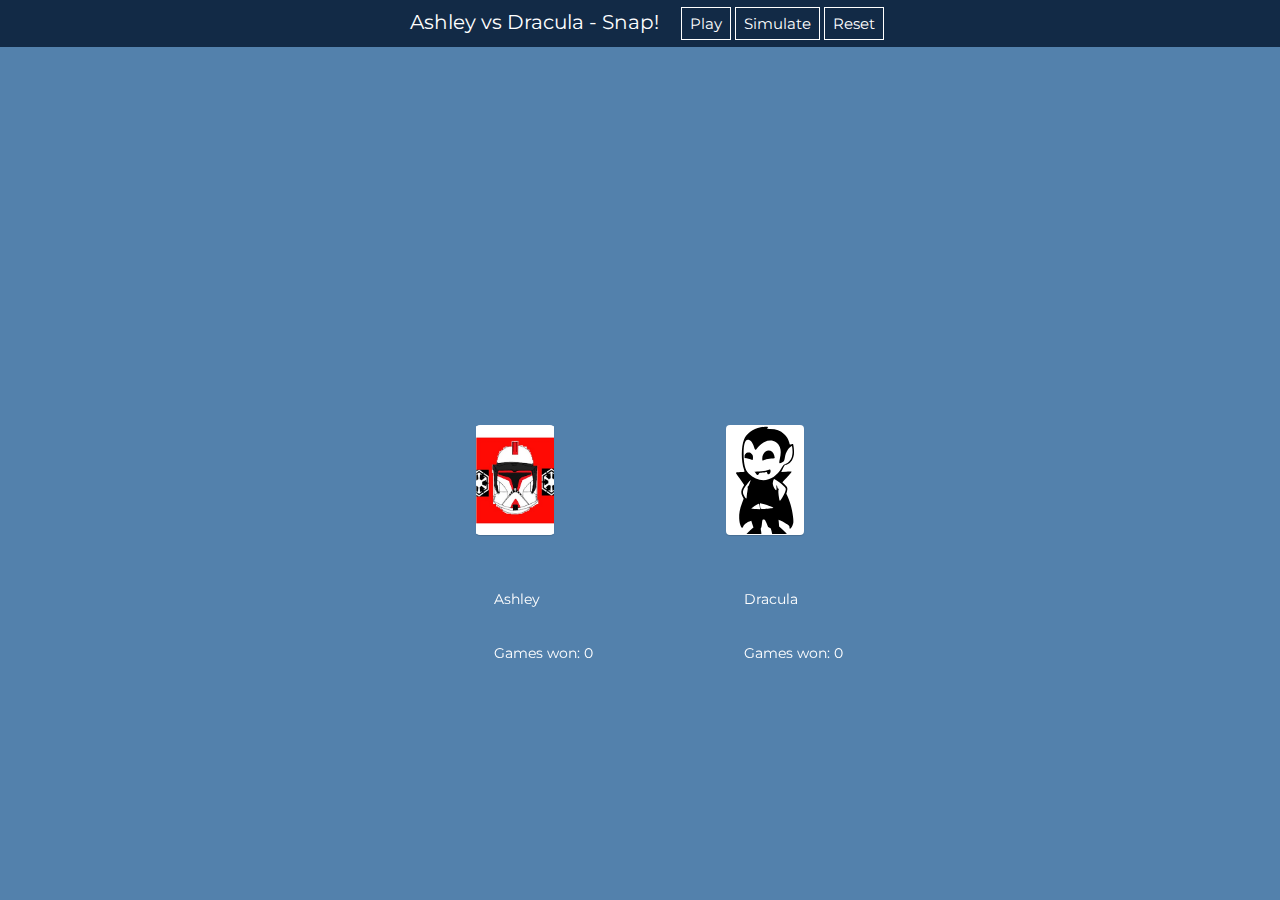
<file: index.html>
<!DOCTYPE html>
<html lang="en-us">
<head>
  <title>ifo20 - github</title>
	<link rel="stylesheet" href="css/style.css">

  <meta charset="utf-8">
  <meta http-equiv="X-UA-Compatible" content="IE=edge">
	<meta name="viewport" content="width=device-width, initial-scale=1">
	<link href="https://fonts.googleapis.com/css?family=Montserrat" rel="stylesheet">
</head>
<body>
	<div id="topbar">
		<span>Ashley vs Dracula - Snap!</span>
	</div>
	<div id="logdiv"></div>
	<div id="container">
	</div>
</body>
	<script src="scripts/jquery-3.1.1.min.js"></script>
	<script src="scripts/script.js"></script>
</html>
</file>
<file: css/style.css>
* {
  -webkit-box-sizing: border-box;
  -moz-box-sizing: border-box;
  box-sizing: border-box;
  margin: 0;
  padding: 0;
}
html,
body {
  height: 100%;
}
body {
  background-color: #5381ac;
  color: rgb(255, 255, 255);
  font-family: 'Montserrat', sans-serif;
  -webkit-user-select: none;
  -moz-user-select: none;
  -ms-user-select: none;
  user-select: none;
  overflow: hidden;
  -webkit-text-size-adjust: 100%;
  -ms-text-size-adjust: 100%;
  text-size-adjust: 100%;
}
#container {
  position: fixed;
  top: calc(50% + 1.5rem);
  left: 50%;
  -webkit-transform: translate3d(-50%, -50%, 0);
  -moz-transform: translate3d(-50%, -50%, 0);
  -o-transform: translate3d(-50%, -50%, 0);
  -ms-transform: translate3d(-50%, -50%, 0);
  transform: translate3d(-50%, -50%, 0);
}
#topbar {
  position: fixed;
  top: 0;
  left: 0;
  width: 100%;
  background-color: rgb(18, 42, 70);
  padding: 0.25rem;
  text-align: center;
}
#topbar button {
  background: none;
  border: 1px solid #fff;
  outline: none;
  margin: 0.1rem;
  padding: 0.4rem;
  font: inherit;
  font-size: 0.75rem;
  line-height: 1;
  color: #fff;
  cursor: pointer;
}
#topbar button:hover:enabled {
  background-color: #fff;
  color: #444;
}
#topbar button:disabled {
  color: #22C;
  border: 1px solid #22C;
  cursor: default;
}
span {
 padding: 15px; 
}
.message {
  position: fixed;
  top: 50vh;
  left: 0;
  width: 100%;
  padding: 1rem 1rem;
  font-size: 1rem;
  text-align: left;
}
.instruction {
  position: fixed;
  top: 35vh;
  left: 50vw;
  padding: 1rem;
  font-size: 1rem;
  text-align: center;
}
.score, .nametext, .card-count {
  position: fixed;
  top: 70vh;
  left: 50vw;
  padding: 0.7rem;
  font-size: 0.7rem;
  text-align: center;
}
.nametext {
  top: 64vh;
}
.card-count {
  top: 67vh;
}
.card {
  position: absolute;
  display: inline-block;
  left: -1.9375rem;
  top: -2.75rem;
  width: 3.875rem;
  height: 5.5rem;
  background-color: #fff;
  -webkit-border-radius: 4px;
  border-radius: 4px;
  -webkit-box-shadow: 0 1px 1px rgba(0,0,0,0.15);
  box-shadow: 0 1px 1px rgba(0,0,0,0.15);
  cursor: default;
  will-change: transform;
}
.card:before,
.card:after {
  position: absolute;
  font-size: 0.7rem;
  text-align: center;
  line-height: 0.7rem;
  font-family: 'Ubuntu Condensed', sans-serif;
  white-space: pre-line;
  width: 0.55rem;
  letter-spacing: -0.1rem;
}
.card:before {
  top: 0.15rem;
  left: 0;
}
.card:after {
  bottom: 0.1rem;
  right: 0;
  -webkit-transform: rotate(180deg);
  -moz-transform: rotate(180deg);
  -o-transform: rotate(180deg);
  -ms-transform: rotate(180deg);
  transform: rotate(180deg);
}
.card .face {
  height: 100%;
  background-position: 50% 50%;
  -webkit-background-size: 100% 100%;
  -moz-background-size: 100% 100%;
  background-size: 100% 100%;
  background-repeat: no-repeat;
}
.card .back {
  position: absolute;
  background-image: url("faces/back.png");
  background-position: 50% 50%;
  -webkit-background-size: 100% 100%;
  -moz-background-size: 100% 100%;
  background-size: 100% 100%;
  background-repeat: no-repeat;
  width: 100%;
  height: 100%;
  top: 0;
  left: 0;
}
.card.spades,
.card.clubs,
.card.joker {
  color: #000;
}
.card.hearts,
.card.diamonds,
.card.joker.rank3 {
  color: #d40000;
}
.card.joker.rank1:before,
.card.joker.rank2:before,
.card.joker.rank3:before,
.card.joker.rank1:after,
.card.joker.rank2:after,
.card.joker.rank3:after {
  content: "J\a O\a K\a E\a R";
  letter-spacing: 0;
  font-size: 0.4rem;
  line-height: 0.4rem;
  padding: 0.15rem 0.05rem;
  width: 0.5rem;
}
.card.rank1:before,
.card.rank1:after {
  content: "A";
}
.card.rank2:before,
.card.rank2:after {
  content: "2";
}
.card.rank3:before,
.card.rank3:after {
  content: "3";
}
.card.rank4:before,
.card.rank4:after {
  content: "4";
}
.card.rank5:before,
.card.rank5:after {
  content: "5";
}
.card.rank6:before,
.card.rank6:after {
  content: "6";
}
.card.rank7:before,
.card.rank7:after {
  content: "7";
}
.card.rank8:before,
.card.rank8:after {
  content: "8";
}
.card.rank9:before,
.card.rank9:after {
  content: "9";
}
.card.rank10:before,
.card.rank10:after {
  content: "10";
}
.card.rank11:before,
.card.rank11:after {
  content: "J";
}
.card.rank12:before,
.card.rank12:after {
  content: "Q";
}
.card.rank13:before,
.card.rank13:after {
  content: "K";
}
.card.spades.rank1 .face {
  background-image: url("faces/0_1.svg");
}
.card.spades.rank2 .face {
  background-image: url("faces/0_2.svg");
}
.card.spades.rank3 .face {
  background-image: url("faces/0_3.svg");
}
.card.spades.rank4 .face {
  background-image: url("faces/0_4.svg");
}
.card.spades.rank5 .face {
  background-image: url("faces/0_5.svg");
}
.card.spades.rank6 .face {
  background-image: url("faces/0_6.svg");
}
.card.spades.rank7 .face {
  background-image: url("faces/0_7.svg");
}
.card.spades.rank8 .face {
  background-image: url("faces/0_8.svg");
}
.card.spades.rank9 .face {
  background-image: url("faces/0_9.svg");
}
.card.spades.rank10 .face {
  background-image: url("faces/0_10.svg");
}
.card.spades.rank11 .face {
  background-image: url("faces/0_11.svg");
}
.card.spades.rank12 .face {
  background-image: url("faces/0_12.svg");
}
.card.spades.rank13 .face {
  background-image: url("faces/0_13.svg");
}
.card.hearts.rank1 .face {
  background-image: url("faces/1_1.svg");
}
.card.hearts.rank2 .face {
  background-image: url("faces/1_2.svg");
}
.card.hearts.rank3 .face {
  background-image: url("faces/1_3.svg");
}
.card.hearts.rank4 .face {
  background-image: url("faces/1_4.svg");
}
.card.hearts.rank5 .face {
  background-image: url("faces/1_5.svg");
}
.card.hearts.rank6 .face {
  background-image: url("faces/1_6.svg");
}
.card.hearts.rank7 .face {
  background-image: url("faces/1_7.svg");
}
.card.hearts.rank8 .face {
  background-image: url("faces/1_8.svg");
}
.card.hearts.rank9 .face {
  background-image: url("faces/1_9.svg");
}
.card.hearts.rank10 .face {
  background-image: url("faces/1_10.svg");
}
.card.hearts.rank11 .face {
  background-image: url("faces/1_11.svg");
}
.card.hearts.rank12 .face {
  background-image: url("faces/1_12.svg");
}
.card.hearts.rank13 .face {
  background-image: url("faces/1_13.svg");
}
.card.clubs.rank1 .face {
  background-image: url("faces/2_1.svg");
}
.card.clubs.rank2 .face {
  background-image: url("faces/2_2.svg");
}
.card.clubs.rank3 .face {
  background-image: url("faces/2_3.svg");
}
.card.clubs.rank4 .face {
  background-image: url("faces/2_4.svg");
}
.card.clubs.rank5 .face {
  background-image: url("faces/2_5.svg");
}
.card.clubs.rank6 .face {
  background-image: url("faces/2_6.svg");
}
.card.clubs.rank7 .face {
  background-image: url("faces/2_7.svg");
}
.card.clubs.rank8 .face {
  background-image: url("faces/2_8.svg");
}
.card.clubs.rank9 .face {
  background-image: url("faces/2_9.svg");
}
.card.clubs.rank10 .face {
  background-image: url("faces/2_10.svg");
}
.card.clubs.rank11 .face {
  background-image: url("faces/2_11.svg");
}
.card.clubs.rank12 .face {
  background-image: url("faces/2_12.svg");
}
.card.clubs.rank13 .face {
  background-image: url("faces/2_13.svg");
}
.card.diamonds.rank1 .face {
  background-image: url("faces/3_1.svg");
}
.card.diamonds.rank2 .face {
  background-image: url("faces/3_2.svg");
}
.card.diamonds.rank3 .face {
  background-image: url("faces/3_3.svg");
}
.card.diamonds.rank4 .face {
  background-image: url("faces/3_4.svg");
}
.card.diamonds.rank5 .face {
  background-image: url("faces/3_5.svg");
}
.card.diamonds.rank6 .face {
  background-image: url("faces/3_6.svg");
}
.card.diamonds.rank7 .face {
  background-image: url("faces/3_7.svg");
}
.card.diamonds.rank8 .face {
  background-image: url("faces/3_8.svg");
}
.card.diamonds.rank9 .face {
  background-image: url("faces/3_9.svg");
}
.card.diamonds.rank10 .face {
  background-image: url("faces/3_10.svg");
}
.card.diamonds.rank11 .face {
  background-image: url("faces/3_11.svg");
}
.card.diamonds.rank12 .face {
  background-image: url("faces/3_12.svg");
}
.card.diamonds.rank13 .face {
  background-image: url("faces/3_13.svg");
}
.card.joker.rank1 .face {
  background-image: url("faces/4_1.svg");
}
.card.joker.rank2 .face {
  background-image: url("faces/4_2.svg");
}
.card.joker.rank3 .face {
  background-image: url("faces/4_3.svg");
}
.card.Dracula .face {
  background-image: url("faces/drac.svg");
}
.card.Ashley .face {
  background-image: url("faces/ash.svg");
}
@media (max-width: 540px) {
  #topbar {
    text-align: left;
  }
  .gh-ribbon {
    -webkit-transform: scale(0.5);
    -moz-transform: scale(0.5);
    -o-transform: scale(0.5);
    -ms-transform: scale(0.5);
    transform: scale(0.5);
    -webkit-transform-origin: 100% 0;
    -moz-transform-origin: 100% 0;
    -o-transform-origin: 100% 0;
    -ms-transform-origin: 100% 0;
    transform-origin: 100% 0;
  }
}
@media (min-width: 640px) {
  html {
    font-size: 125%;
  }
}
</file>
